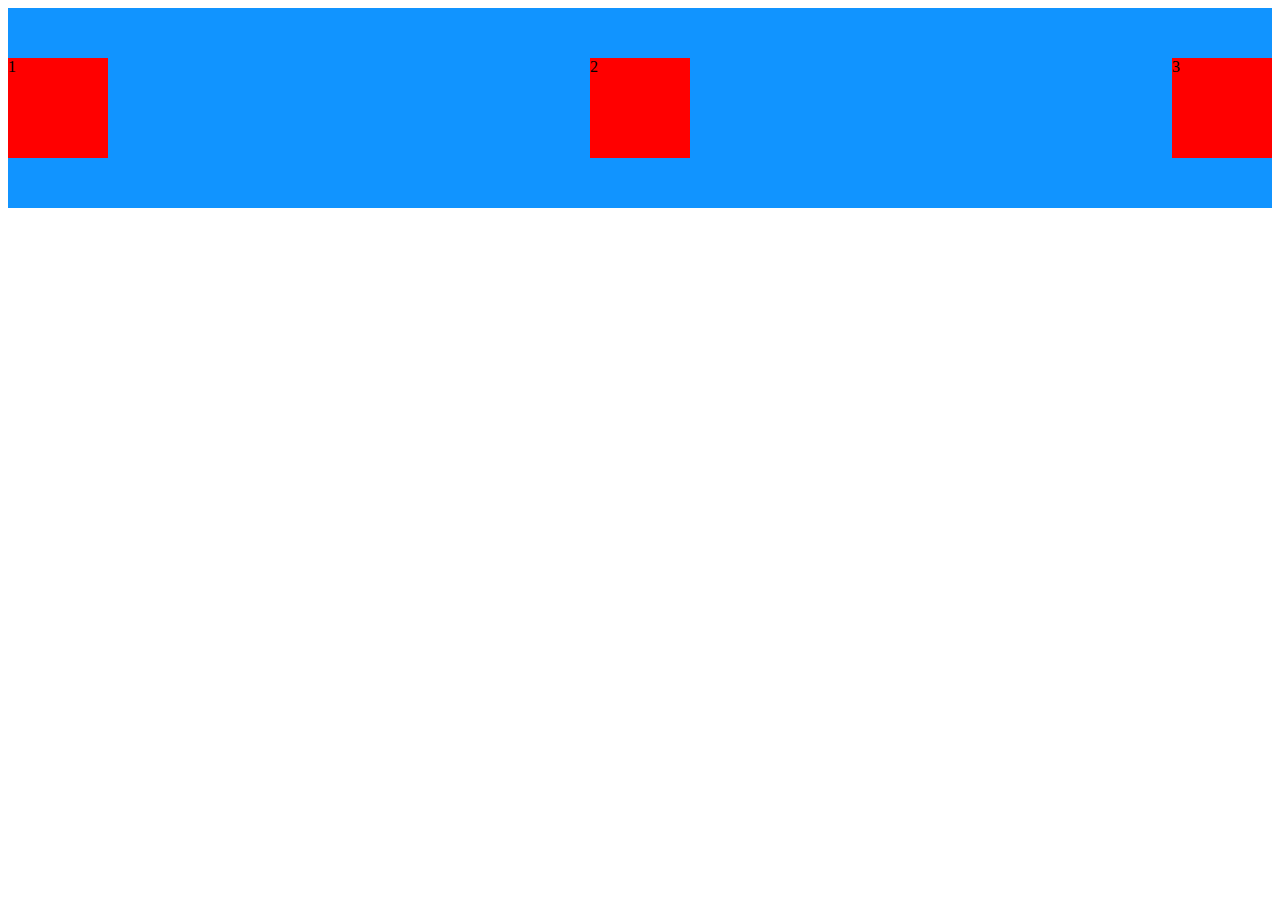
<file: flexbox/index.html>
<!doctype html>
<html lang="en">
<head>
    <meta charset="UTF-8">
    <meta name="viewport"
          content="width=device-width, user-scalable=no, initial-scale=1.0, maximum-scale=1.0, minimum-scale=1.0">
    <meta http-equiv="X-UA-Compatible" content="ie=edge">
    <link rel="stylesheet" href="style.css">
    <title>Document</title>
</head>
<body>


<div class="parent_div">

    <div class="child_div">1</div>
    <div class="child_div">2</div>
    <div class="child_div">3</div>

</div>


</body>
</html>
</file>
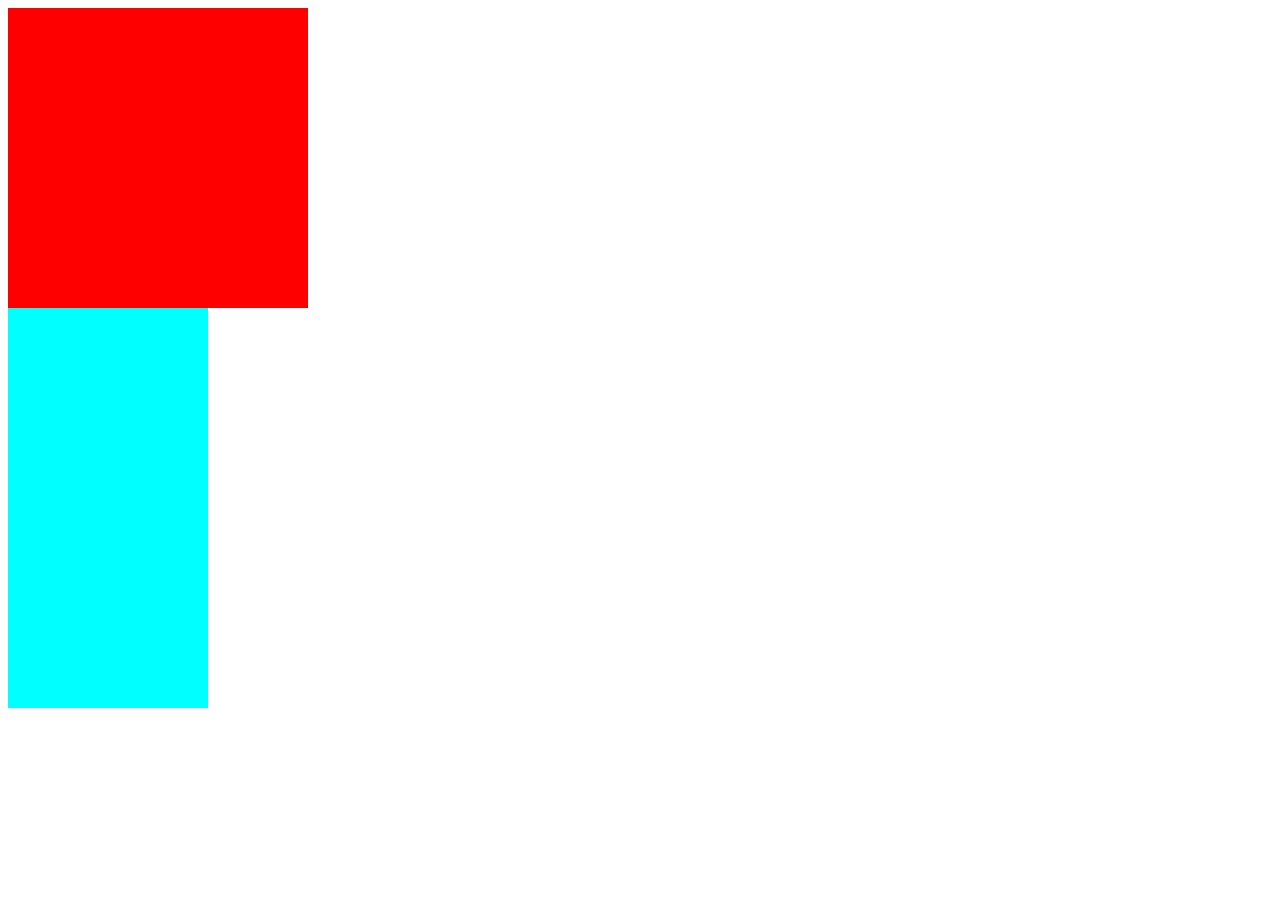
<file: lesson2/index.html>
<!doctype html>
<html lang="en">

<head>

    <meta charset="UTF-8">
    <meta name="viewport"
          content="width=device-width, user-scalable=no, initial-scale=1.0, maximum-scale=1.0, minimum-scale=1.0">
    <meta http-equiv="X-UA-Compatible" content="ie=edge">

    <title>Document</title>

    <style>

        /*div {*/
        /*    width: 300px;*/
        /*    height: 300px;*/
        /*    background-color: red;*/
        /*}*/

        #pirveli {
            width: 300px;
            height: 300px;
            background-color: red;
        }

        #meore {
            width: 200px;
            height: 400px;
            background-color: aqua;
        }


    </style>

</head>

<!--id ----  id sheidzleba qondes mxolod ert elements (tegs)-->

<!--class     erti classi sheidzleba qondes ramodenime elements (tegs)-->


<!--id ----  #-->

<!--class  ----  . -->


<!--margin aketebs blokis garedan dacilebas-->

<!--padding aketebs blokis shignidan dacilebas-->

<body>




<div id="pirveli">


</div>

<div id="meore"></div>


</body>
</html>
</file>
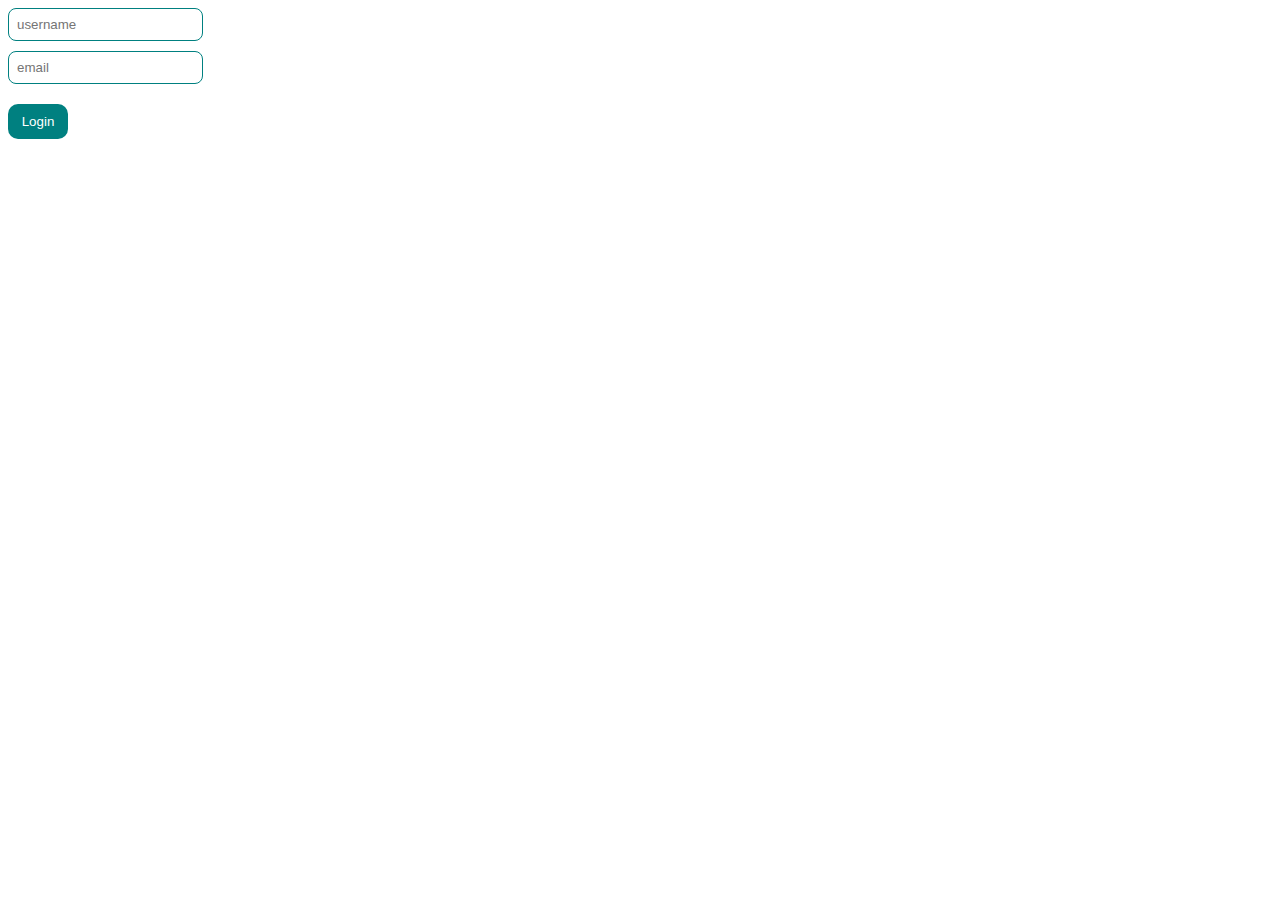
<file: lesson3/index.html>
<!doctype html>
<html lang="en">
<head>
    <meta charset="UTF-8">
    <meta name="viewport"
          content="width=device-width, user-scalable=no, initial-scale=1.0, maximum-scale=1.0, minimum-scale=1.0">
    <meta http-equiv="X-UA-Compatible" content="ie=edge">
    <link rel="stylesheet" href="style.css"/>
    <title>Document</title>
</head>
<body>


<form>

    <input
            id="identipikatori"
            class="klasi1"
            placeholder="username"
    />
    <br/>
    <input
            placeholder="email"
            class="klasi1 meoreklasi"
    />

</form>


<button style="border: 0 ; margin-top: 20px;padding: 10px; border-radius: 10px ; width: 60px; background-color: teal; color: white ; cursor: pointer">
    Login
</button>


</body>
</html>
</file>
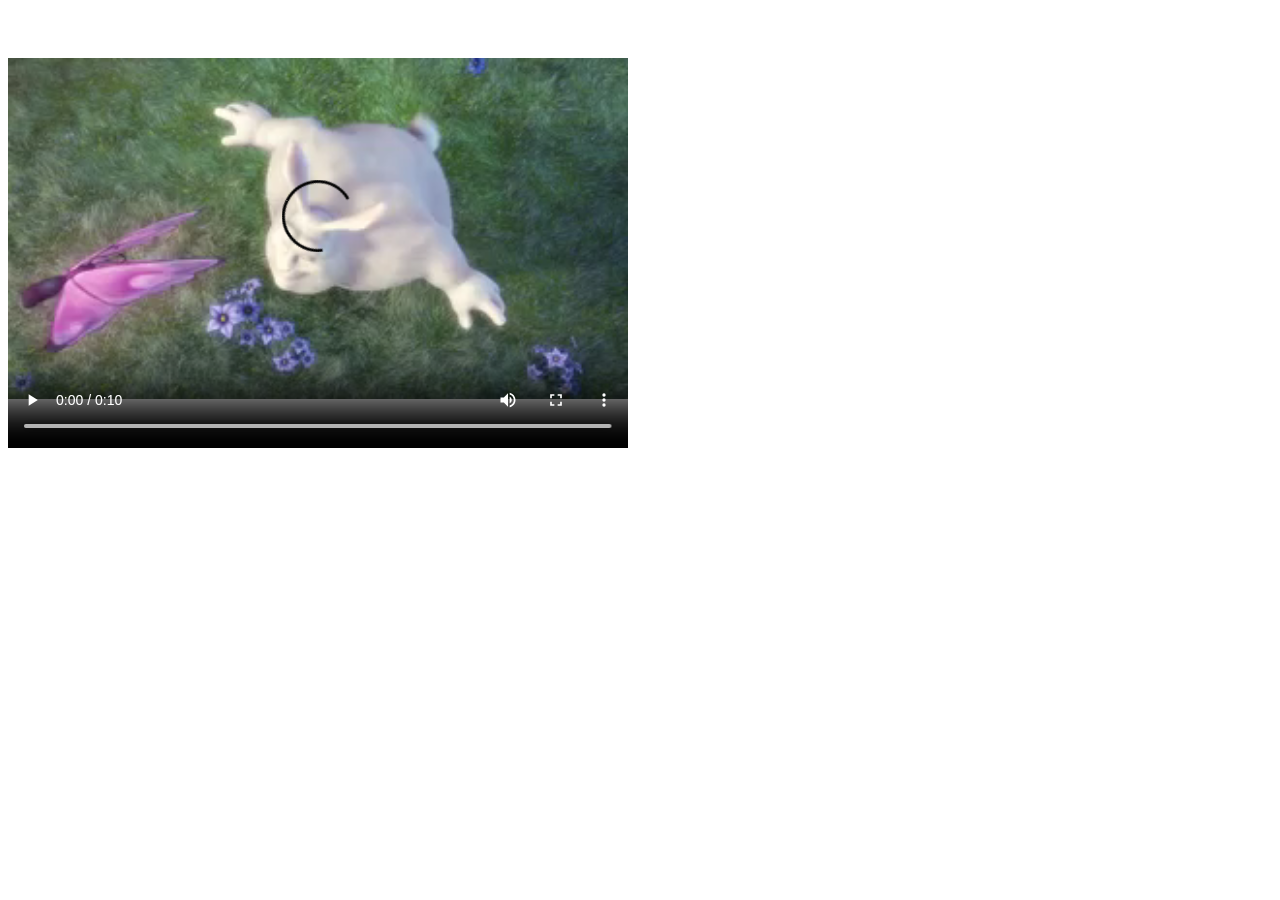
<file: lesson5/index.html>
<!doctype html>
<html lang="en">
<head>
    <meta charset="UTF-8">
    <meta name="viewport"
          content="width=device-width, user-scalable=no, initial-scale=1.0, maximum-scale=1.0, minimum-scale=1.0">
    <meta http-equiv="X-UA-Compatible" content="ie=edge">
    <title>Document</title>
</head>
<body>

<video width="620" height="440" controls>
    <source src="mov_bbb.mp4" type="video/mp4">
</video>
</body>
</html>
</file>
<file: flexbox/style.css>
.parent_div {
    display: flex;
    flex-direction: row;
    justify-content: space-between;
    align-items: center;
    height: 200px;
    background-color: #1194ff;
}

.child_div {
    background-color: red;
    height: 100px;
    width: 100px;
}
</file>
<file: lesson3/style.css>
.klasi1{
    border-radius: 8px;
    border:1px solid teal;
    padding: 8px;
}
.meoreklasi{
    margin-top: 10px;
}
</file>
